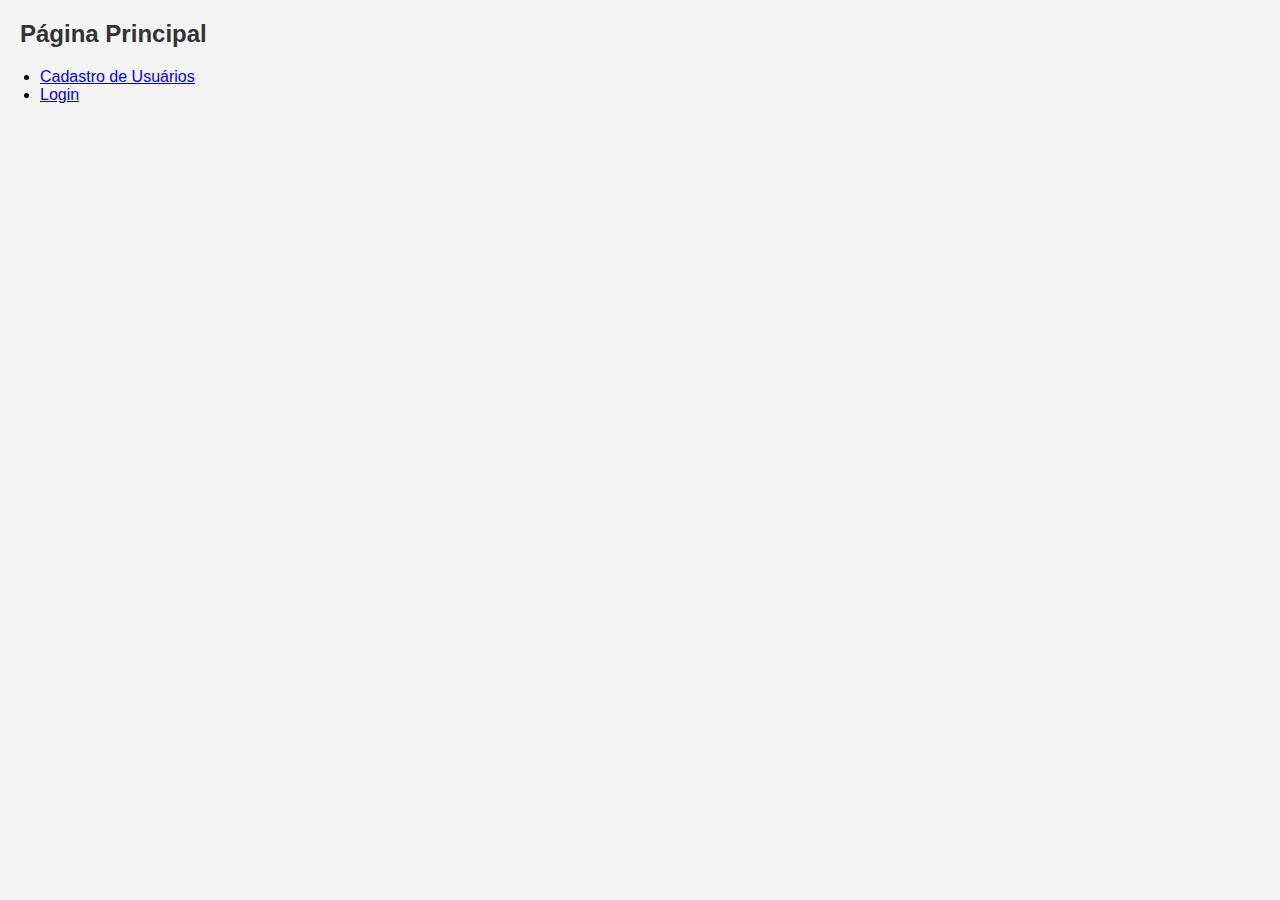
<file: Atividade HTML/index.html>
<!DOCTYPE html>
<html lang="pt-BR">
<head>
    <meta charset="UTF-8">
    <link rel="stylesheet" href="styles.css">
    <title>Página Principal</title>
</head>
<body>
    <h2>Página Principal</h2>
    <nav>
        <ul>
            <li><a href="./index2.html">Cadastro de Usuários</a></li>
            <li><a href="./index0.html">Login</a></li>
        
        </ul>
    </nav>
</body>
</html>
</file>
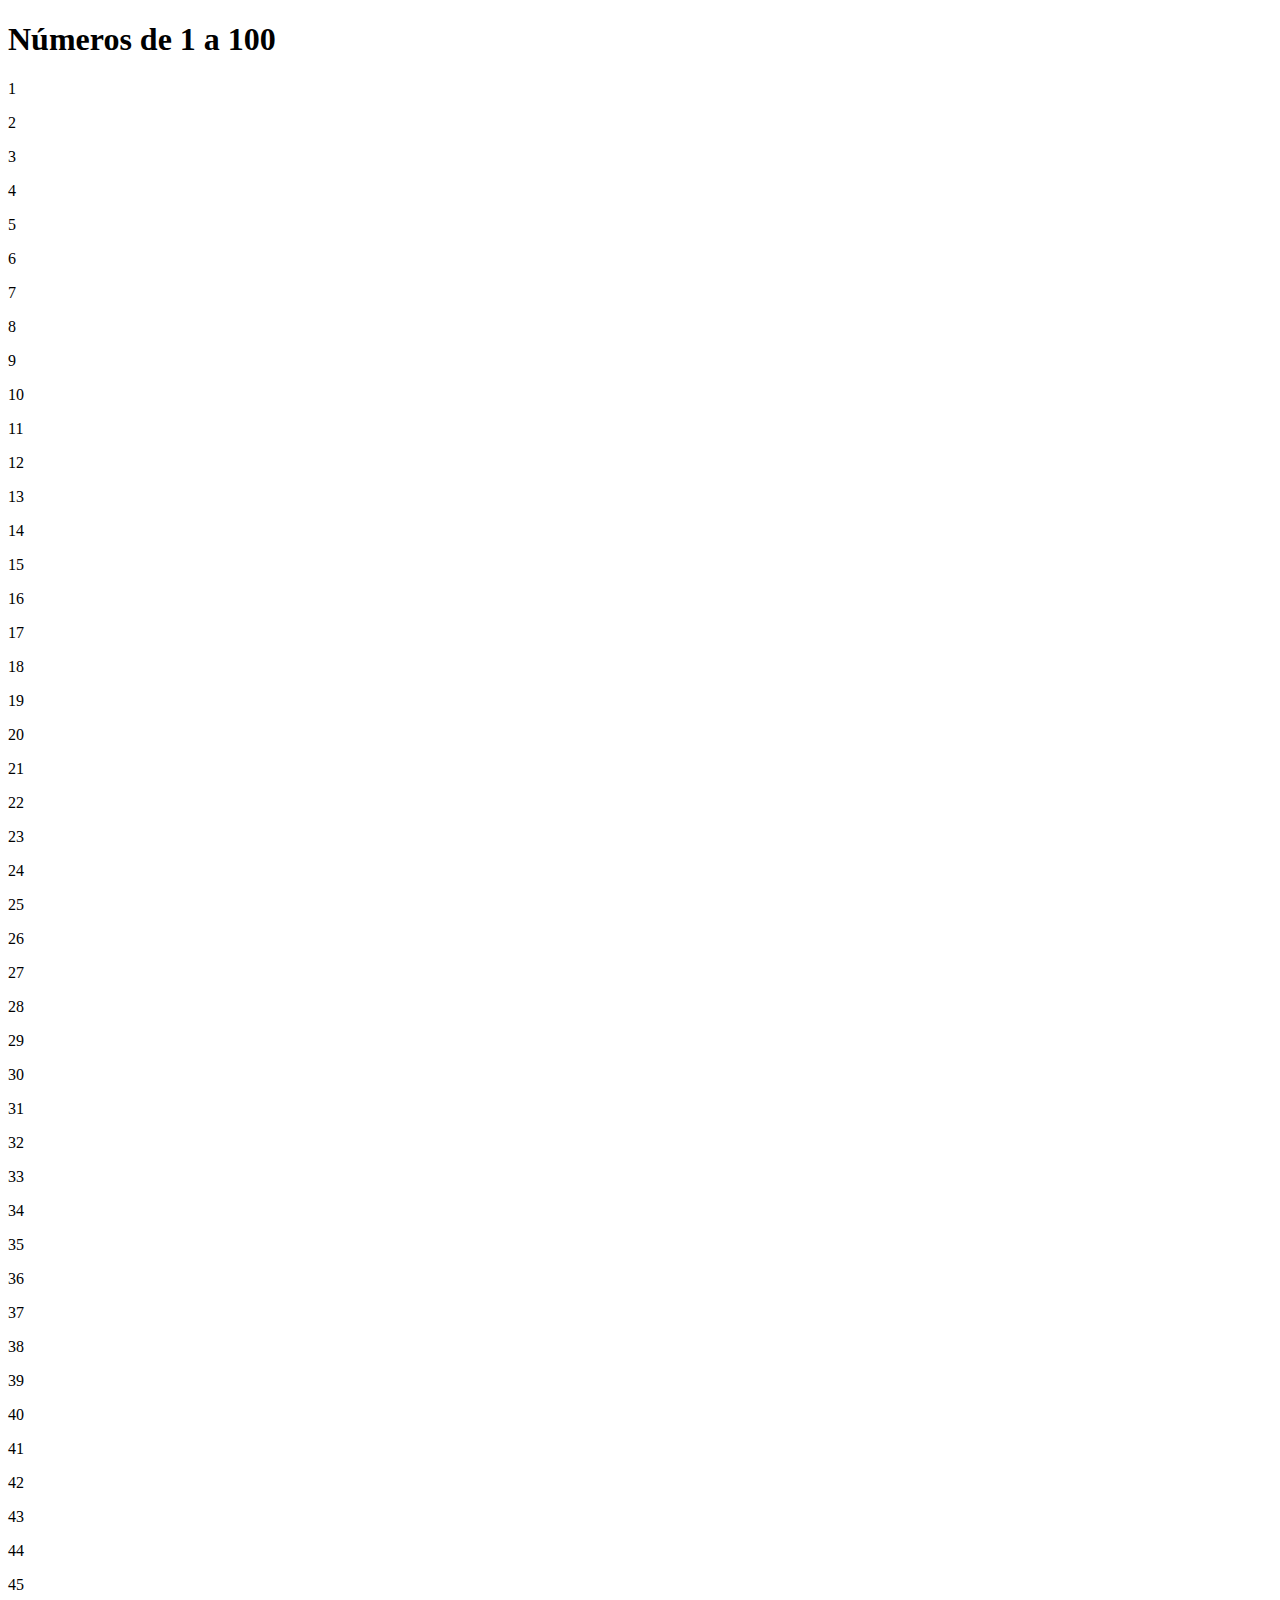
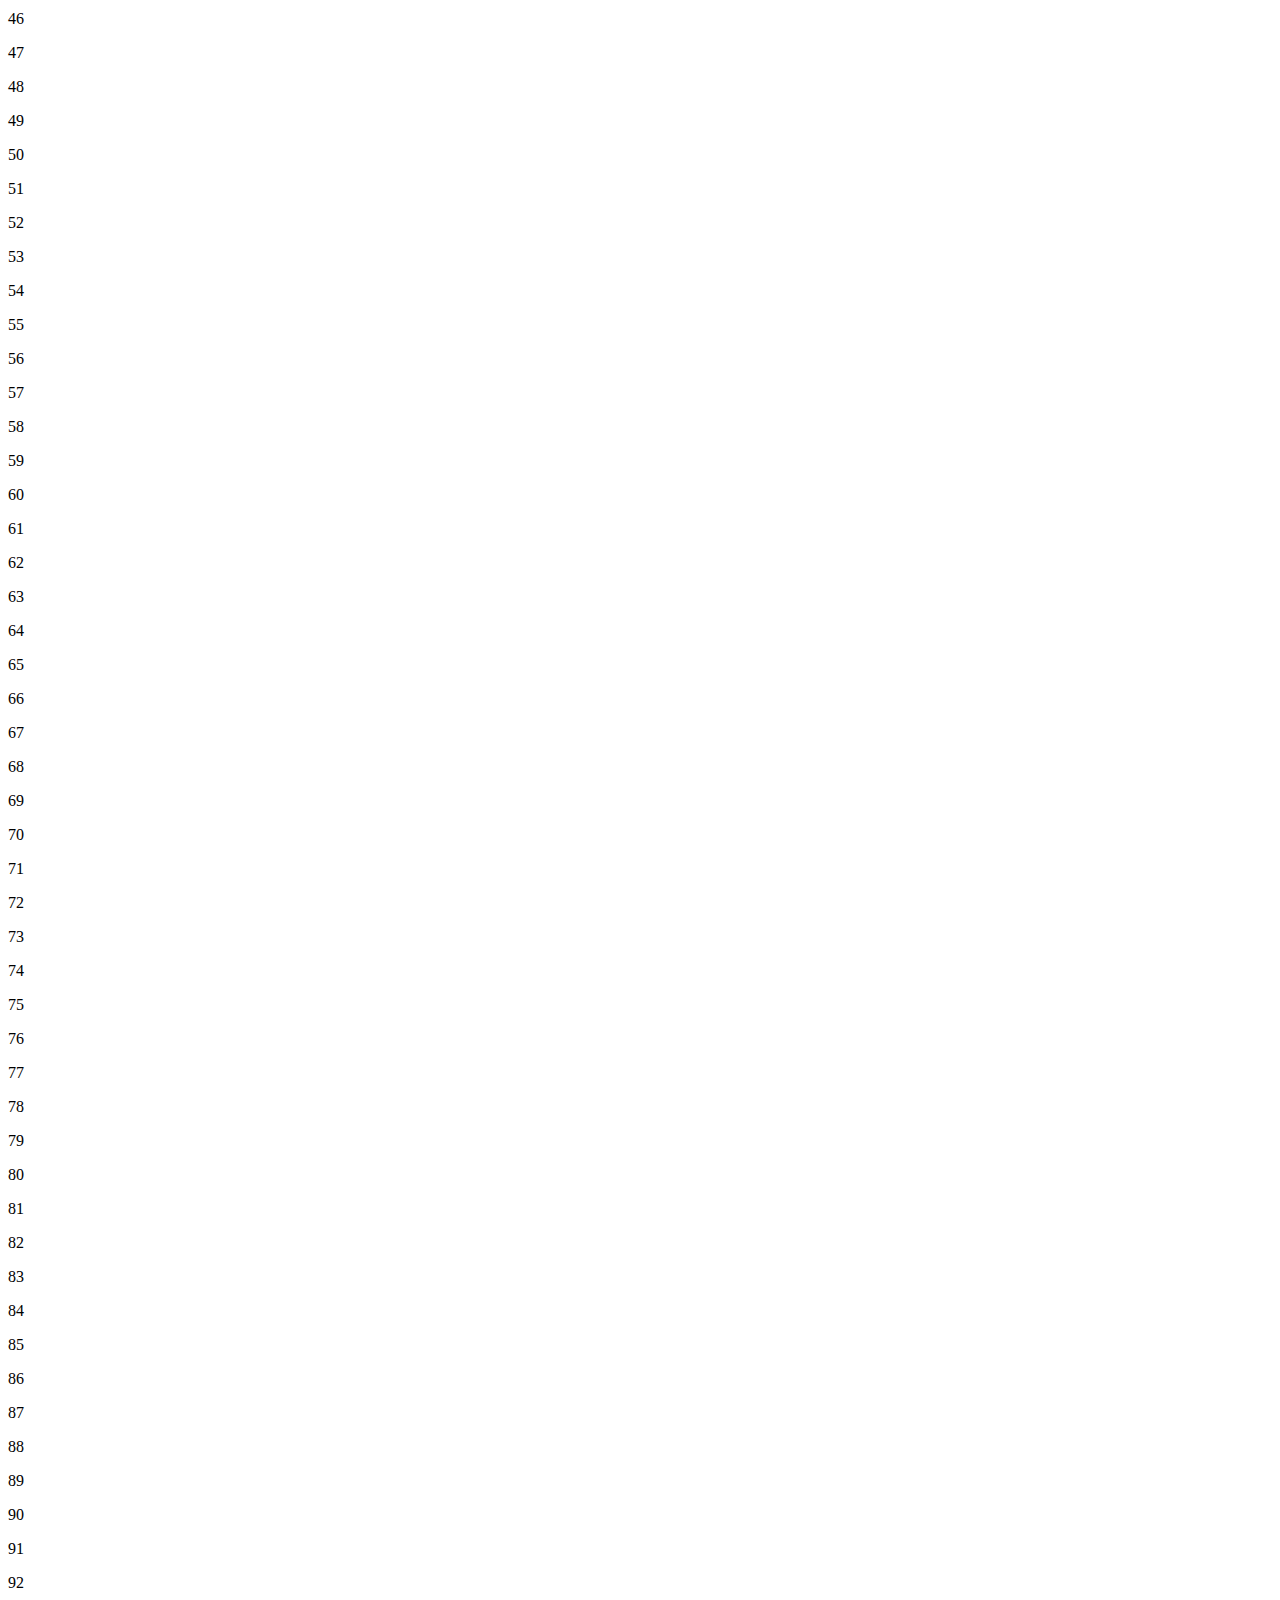
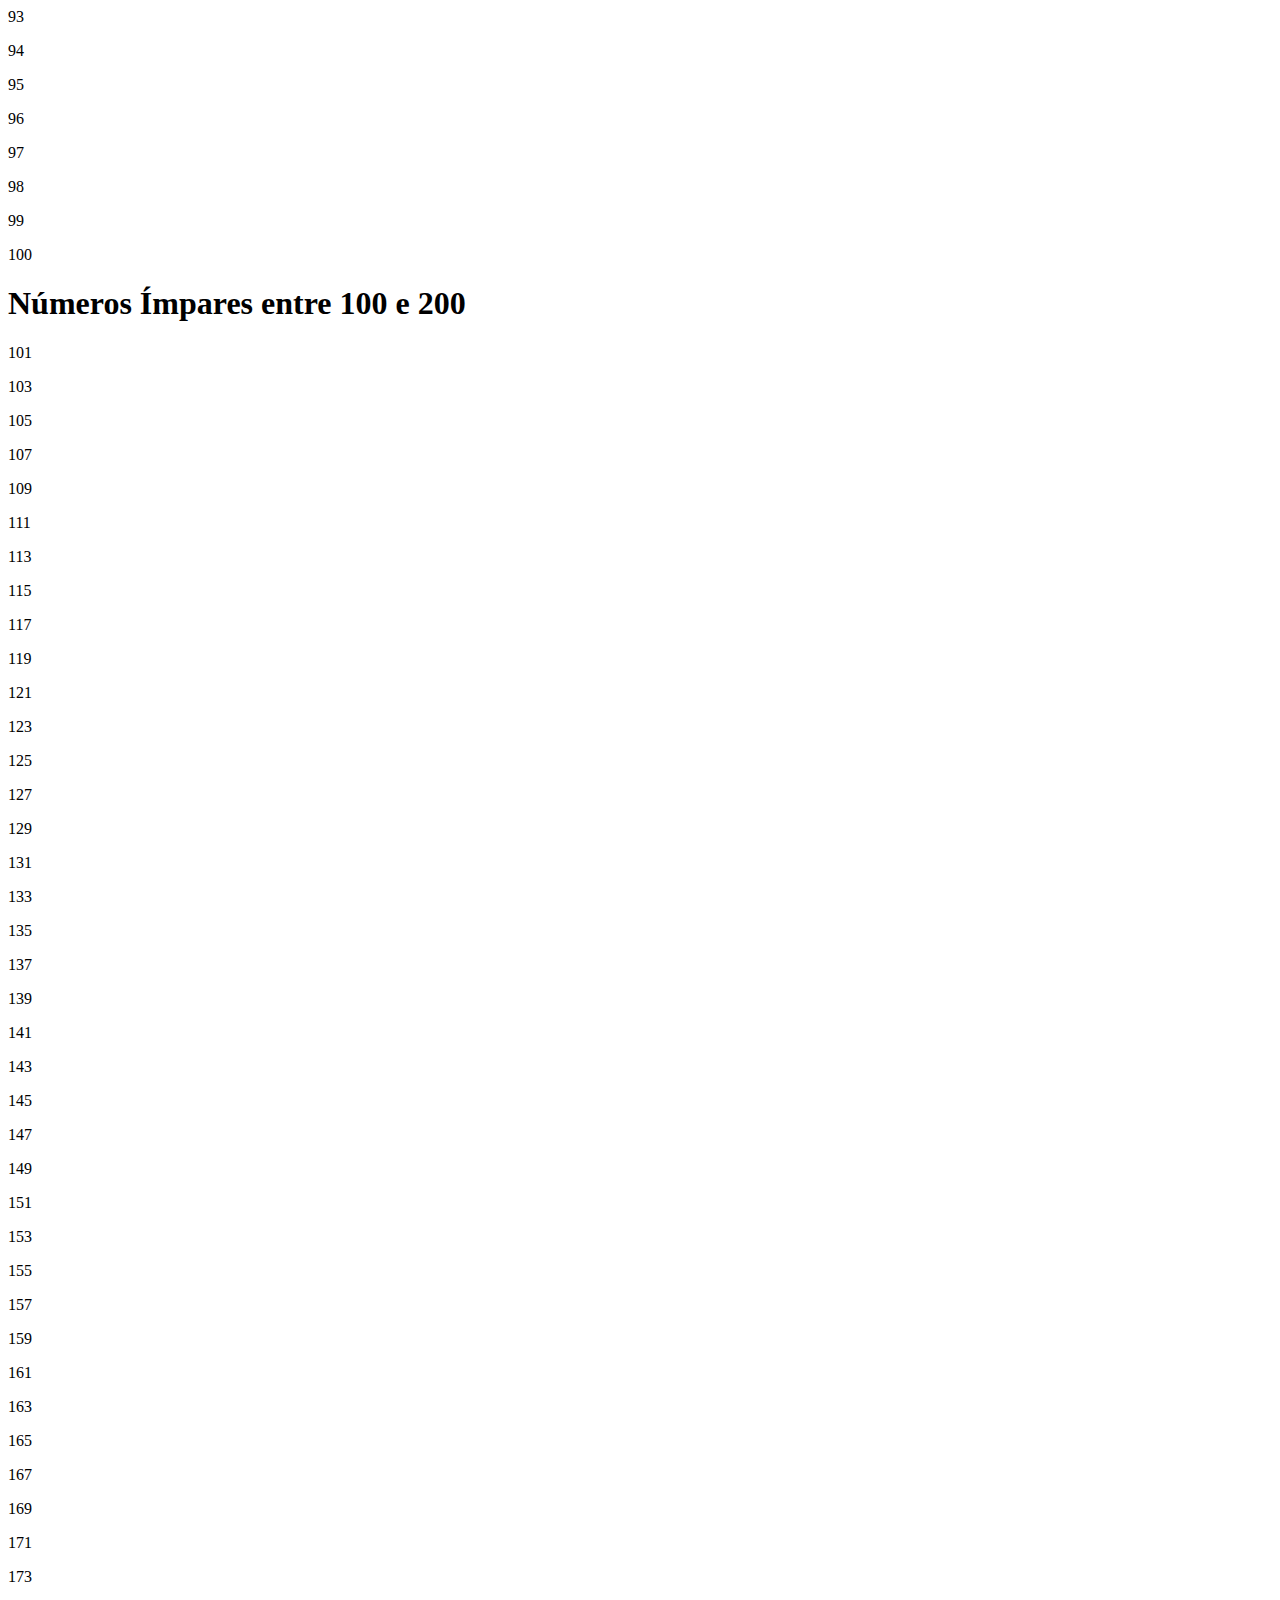
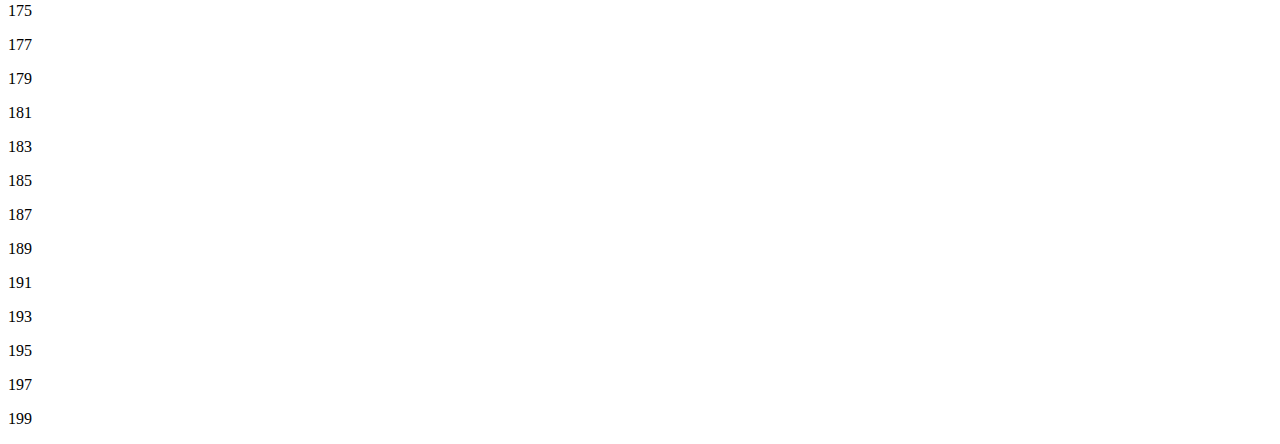
<file: JS-Atividade de números crescentes e decrescentes/index.html>
<!DOCTYPE html>
<html lang="pt-BR">
<head>
    <meta charset="UTF-8">
    <meta name="viewport" content="width=device-width, initial-scale=1.0">
    <title>Execução de JavaScript</title>
</head>
<body>
    <h1>Números de 1 a 100</h1>
    <div id="numerosCrescentes"></div>
    <script src="numerosCrescentes.js"></script>

    <h1>Números Ímpares entre 100 e 200</h1>
    <div id="numerosImpares"></div>
    <script src="numerosImpares.js"></script>
</body>
</html>
</file>
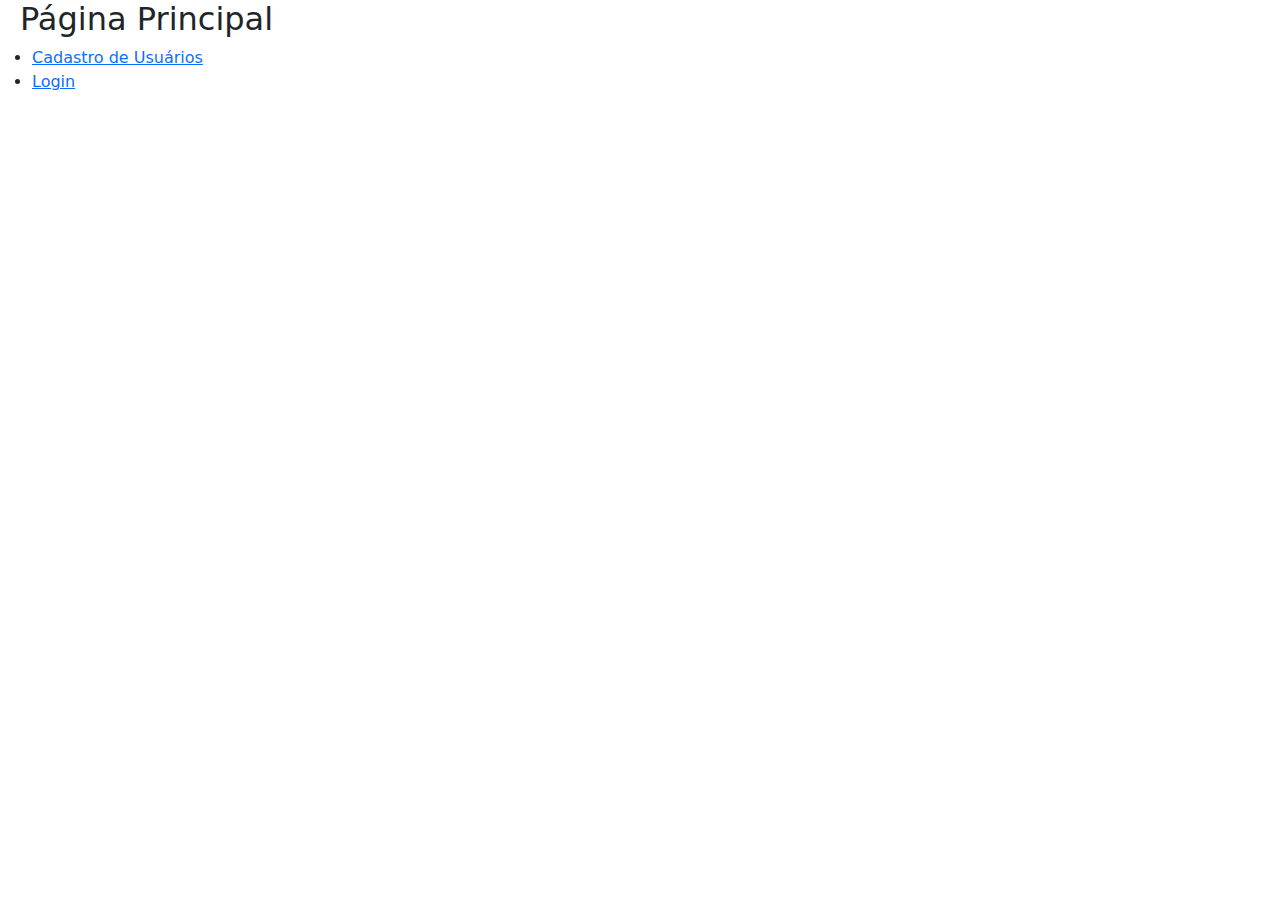
<file: Atividade HTML/index0.html>
<!DOCTYPE html>
<html lang="pt-BR">
<head>
    <meta charset="UTF-8">
    <link rel="stylesheet" href="styles.css">
     <link href="https://cdn.jsdelivr.net/npm/bootstrap@5.3.3/dist/css/bootstrap.min.css" rel="stylesheet" integrity="sha384-QWTKZyjpPEjISv5WaRU9OFeRpok6YctnYmDr5pNlyT2bRjXh0JMhjY6hW+ALEwIH" crossorigin="anonymous">
    <title>Página Principal</title>
</head>
<body>
    <h2>Página Principal</h2>
    <nav>
        <ul>
            <li><a href="./index2.html">Cadastro de Usuários</a></li>
            <li><a href="./index0.html">Login</a></li>
        
        </ul>
    </nav>
</body>
</html>
</file>
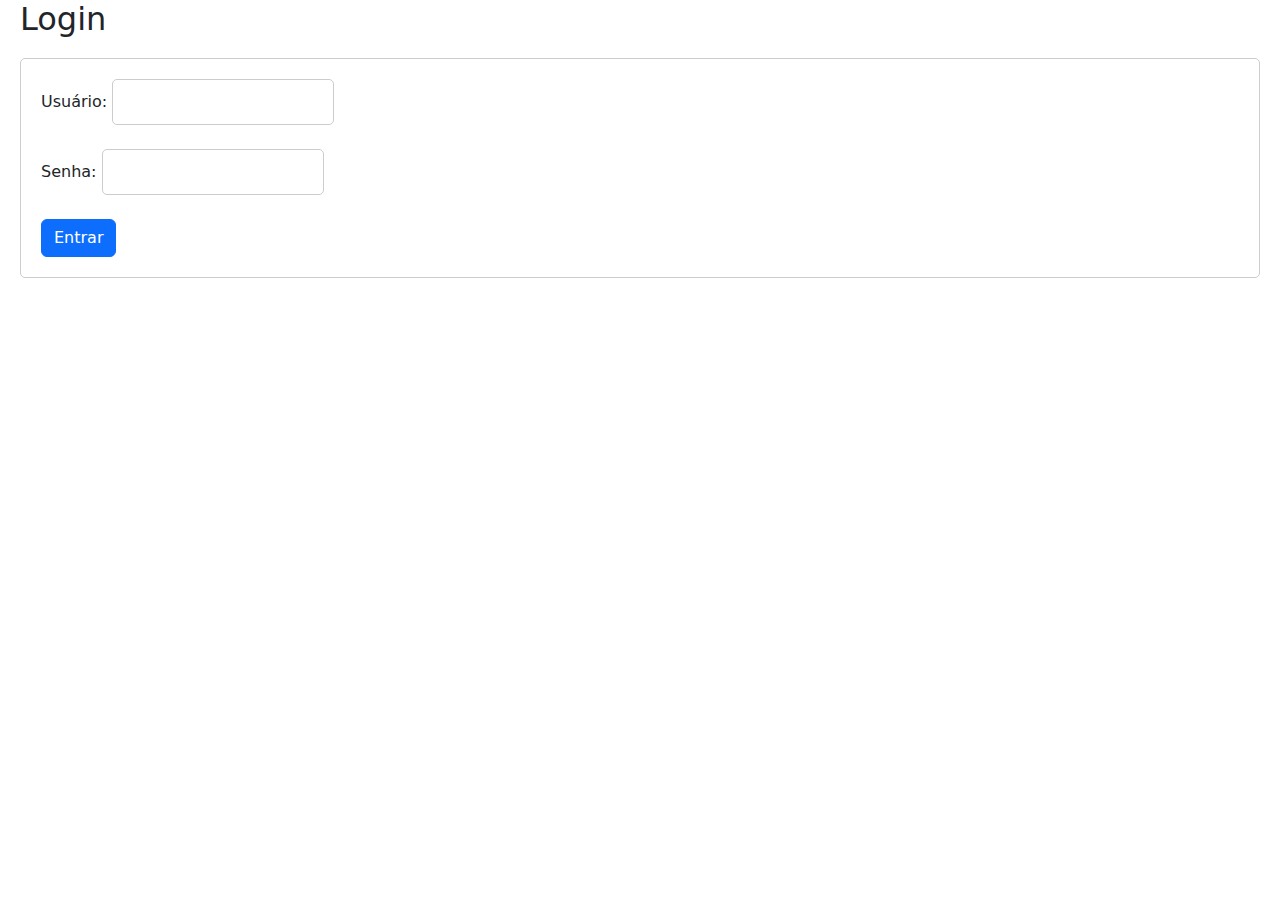
<file: Atividade HTML/index1.html>
<!DOCTYPE html>
<html lang="pt-BR">
<head>
    <meta charset="UTF-8">
    <link rel="stylesheet" href="styles.css">
    <link href="https://cdn.jsdelivr.net/npm/bootstrap@5.3.3/dist/css/bootstrap.min.css" rel="stylesheet" integrity="sha384-QWTKZyjpPEjISv5WaRU9OFeRpok6YctnYmDr5pNlyT2bRjXh0JMhjY6hW+ALEwIH" crossorigin="anonymous">
    <title>Login</title>
</head>
<body>
    <h2>Login</h2>
    <form action="/login" method="post">
        <label for="username">Usuário:</label>
        <input type="text" id="username" name="username" required><br><br>
        <label for="password">Senha:</label>
        <input type="password" id="password" name="password" required><br><br>
        <button type="button" class="btn btn-primary">Entrar</button>

    </form>
</body>
</html>
</file>
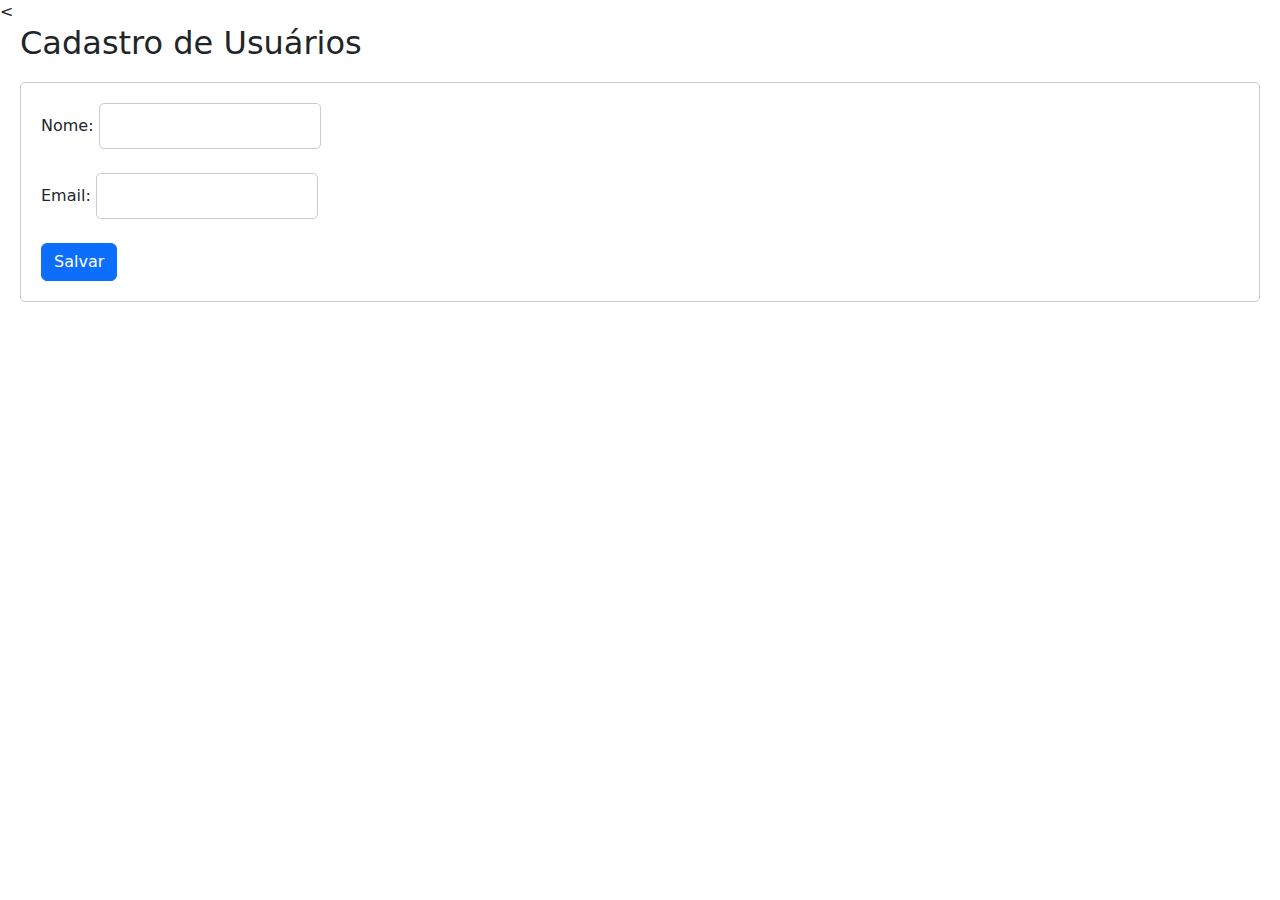
<file: Atividade HTML/index2.html>
<!DOCTYPE html>
<html lang="pt-BR">
<head>
    <meta charset="UTF-8">
    <link rel="stylesheet" href="styles.css">
    <<link href="https://cdn.jsdelivr.net/npm/bootstrap@5.3.3/dist/css/bootstrap.min.css" rel="stylesheet" integrity="sha384-QWTKZyjpPEjISv5WaRU9OFeRpok6YctnYmDr5pNlyT2bRjXh0JMhjY6hW+ALEwIH" crossorigin="anonymous">
    <title>Cadastro de Usuários</title>
</head>
<body>
    <h2>Cadastro de Usuários</h2>
    <form action="/salvar-usuario" method="post">
        <label for="nome">Nome:</label>
        <input type="text" id="nome" name="nome" required><br><br>
        <label for="email">Email:</label>
        <input type="email" id="email" name="email" required><br><br>
        <button type="button" class="btn btn-primary">Salvar</button>

    </form>
</body>
</html>
</file>
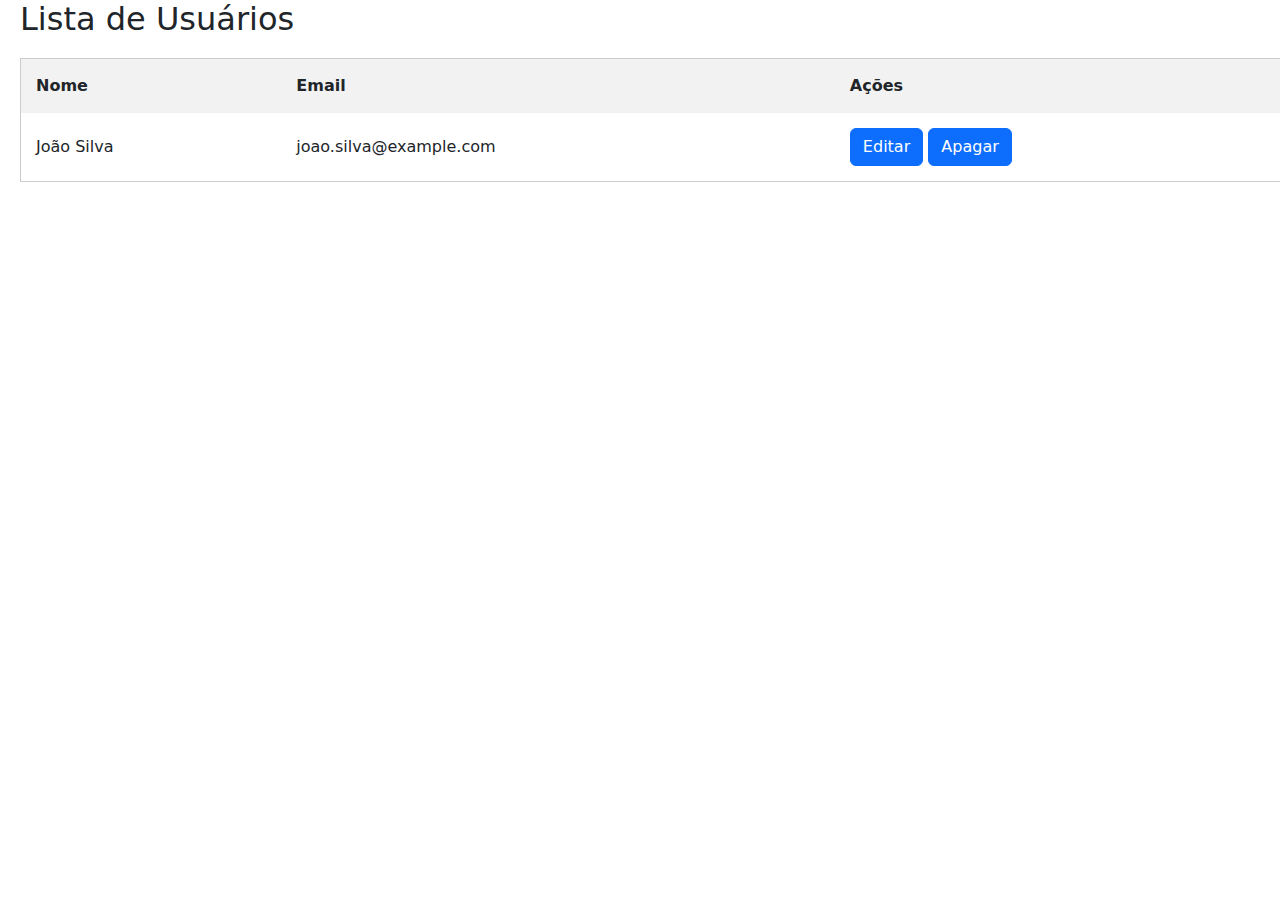
<file: Atividade HTML/index3.html>
<!DOCTYPE html>
<html lang="pt-BR">
<head>
    <meta charset="UTF-8">
    <link rel="stylesheet" href="styles.css">
    <link href="https://cdn.jsdelivr.net/npm/bootstrap@5.3.3/dist/css/bootstrap.min.css" rel="stylesheet" integrity="sha384-QWTKZyjpPEjISv5WaRU9OFeRpok6YctnYmDr5pNlyT2bRjXh0JMhjY6hW+ALEwIH" crossorigin="anonymous">
    <title>Lista de Usuários</title>
</head>
<body>
    <h2>Lista de Usuários</h2>
    <table border="1">
        <thead>
            <tr>
                <th>Nome</th>
                <th>Email</th>
                <th>Ações</th>
            </tr>
        </thead>
        <tbody>
            <!-- Exemplo de linha de usuário -->
            <tr>
                <td>João Silva</td>
                <td>joao.silva@example.com</td>
                <td>
                    <button type="button" class="btn btn-primary">Editar</button>
                    <button type="button" class="btn btn-primary">Apagar</button>
                </td>
            </tr>
            <!-- Adicione outras linhas conforme necessário -->
        </tbody>
    </table>
</body>
</html>
</file>
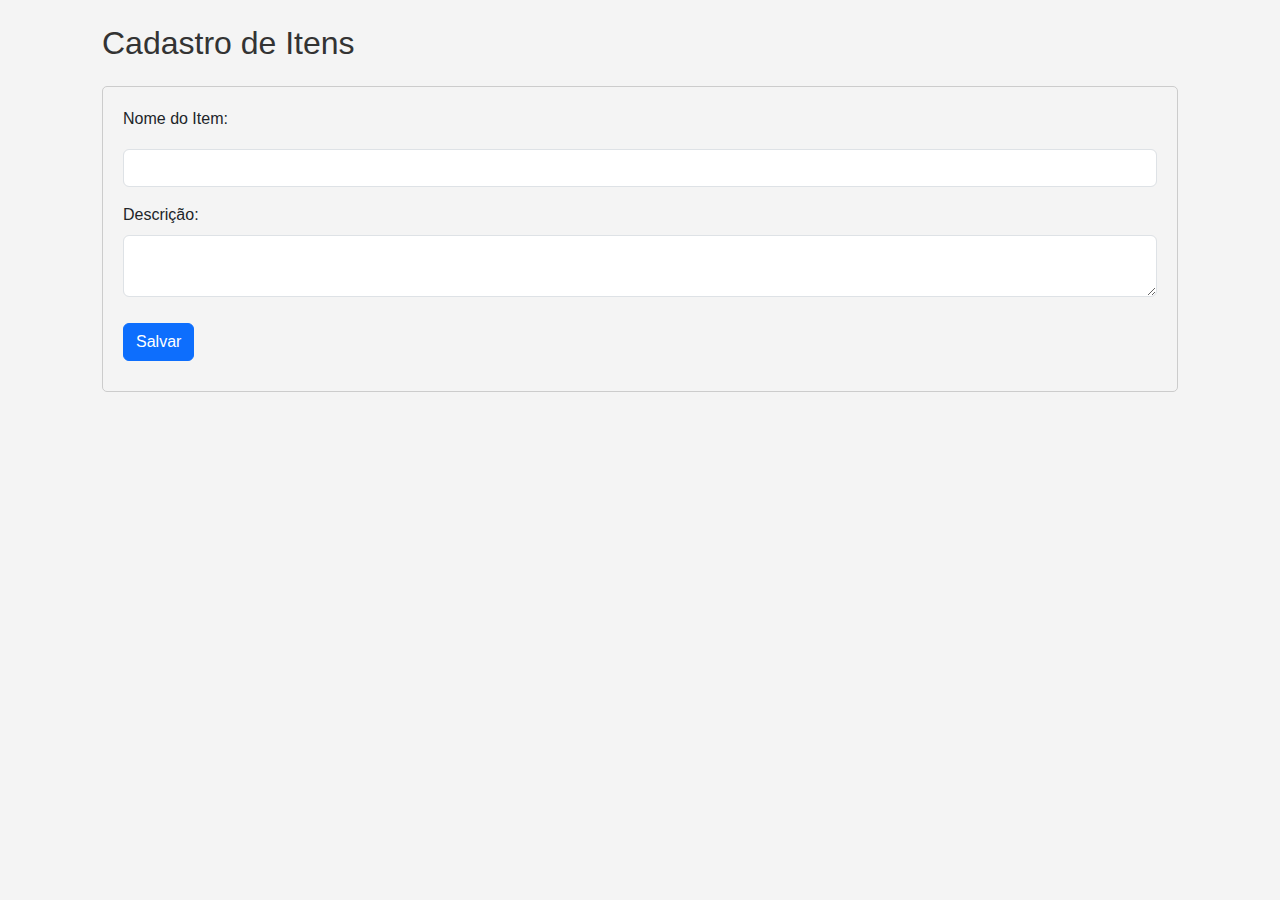
<file: Atividade HTML/index4.html>
<!DOCTYPE html>
<html lang="pt-BR">
<head>
    <meta charset="UTF-8">
    <title>Cadastro de Itens</title>
    <link href="https://cdn.jsdelivr.net/npm/bootstrap@5.3.3/dist/css/bootstrap.min.css" rel="stylesheet" integrity="sha384-QWTKZyjpPEjISv5WaRU9OFeRpok6YctnYmDr5pNlyT2bRjXh0JMhjY6hW+ALEwIH" crossorigin="anonymous">
    <link rel="stylesheet" href="styles.css">
</head>
<body class="container">
    <h2 class="my-4">Cadastro de Itens</h2>
    <form action="/salvar-item" method="post">
        <div class="mb-3">
            <label for="nome" class="form-label">Nome do Item:</label>
            <input type="text" id="nome" name="nome" class="form-control" required>
        </div>
        <div class="mb-3">
            <label for="descricao" class="form-label">Descrição:</label>
            <textarea id="descricao" name="descricao" class="form-control" required></textarea>
        </div>
        <button type="submit" class="btn btn-primary">Salvar</button>
    </form>
</body>
</html>
</file>
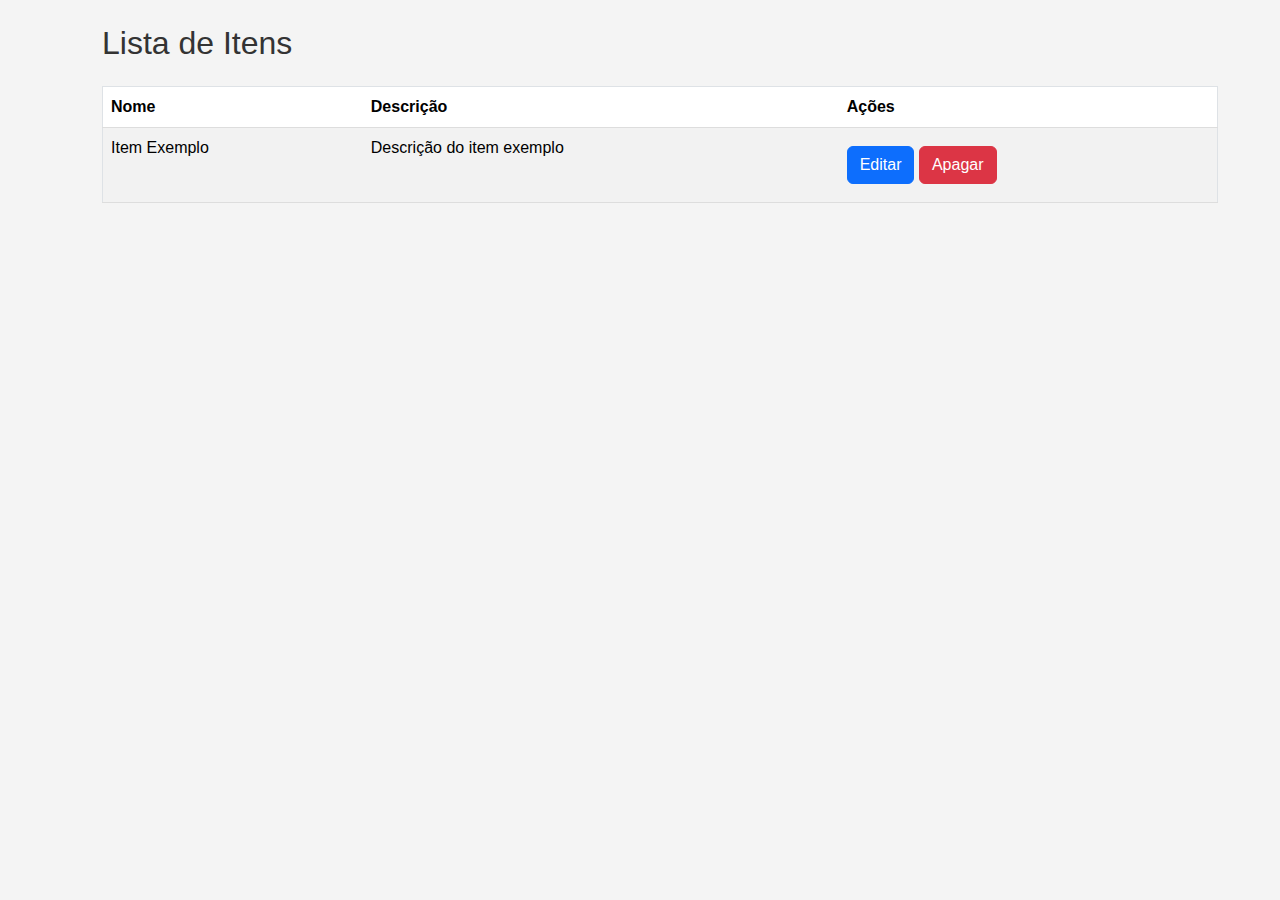
<file: Atividade HTML/index5.html>
<!DOCTYPE html>
<html lang="pt-BR">
<head>
    <meta charset="UTF-8">
    <title>Lista de Itens</title>
    <link href="https://stackpath.bootstrapcdn.com/bootstrap/5.3.0/css/bootstrap.min.css" rel="stylesheet">
    <link rel="stylesheet" href="styles.css">
    <script>
        function confirmarApagar() {
            return confirm('Você tem certeza que deseja apagar este item?');
        }
    </script>
</head>
<body class="container">
    <h2 class="my-4">Lista de Itens</h2>
    <table class="table table-striped">
        <thead>
            <tr>
                <th>Nome</th>
                <th>Descrição</th>
                <th>Ações</th>
            </tr>
        </thead>
        <tbody>
            <!-- Exemplo de linha de item -->
            <tr>
                <td>Item Exemplo</td>
                <td>Descrição do item exemplo</td>
                <td>
                    <button class="btn btn-primary" onclick="editarItem()">Editar</button>
                    <button class="btn btn-danger" onclick="return confirmarApagar()">Apagar</button>
                </td>
            </tr>
            <!-- Adicione outras linhas conforme necessário -->
        </tbody>
    </table>
</body>
</html>
</file>
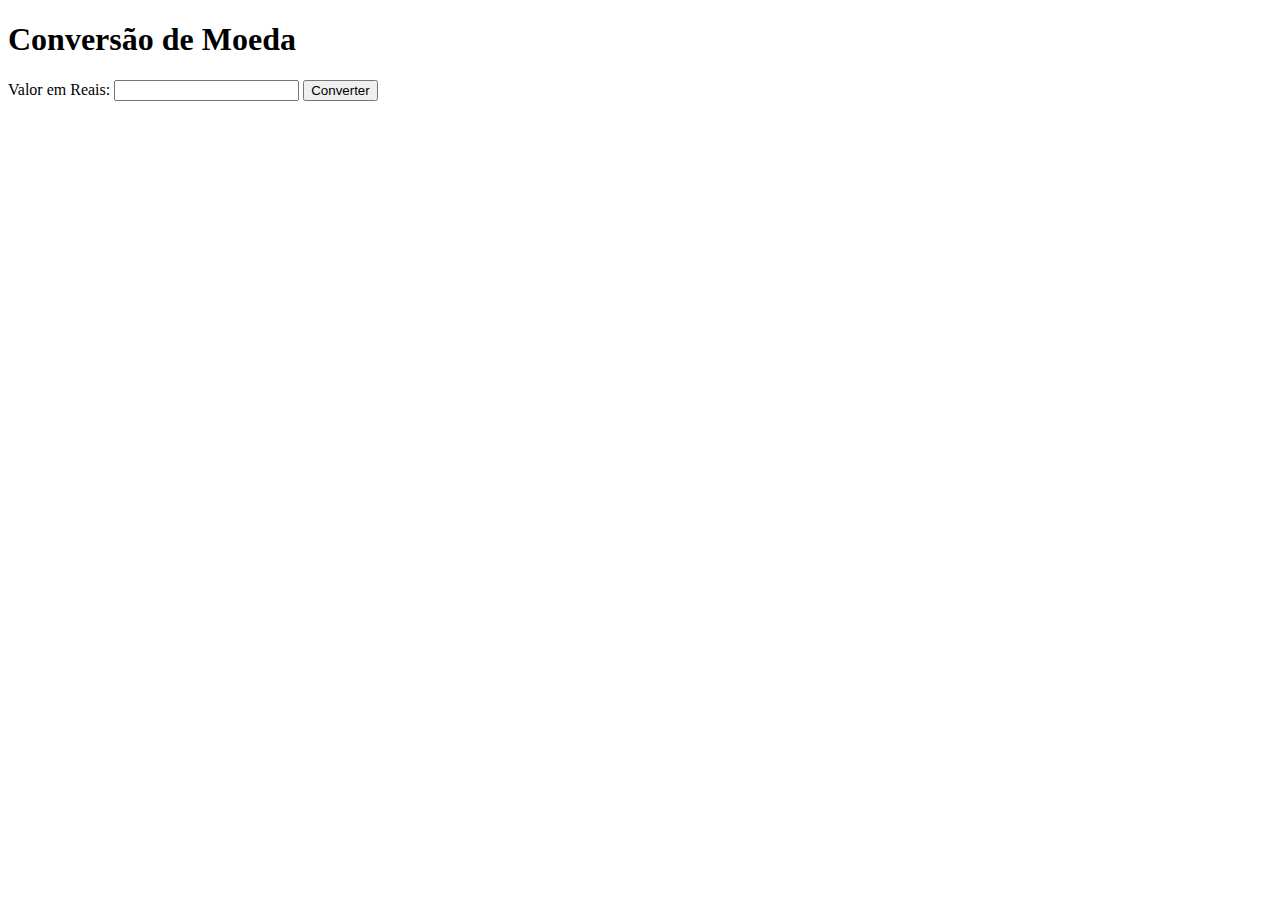
<file: JS-Atividade de Olá mundo e Conversão moeda/ConversãoMoeda.html>
<!DOCTYPE html>
<html lang="pt-BR">
<head>
    <meta charset="UTF-8">
    <meta name="viewport" content="width=device-width, initial-scale=1.0">
    <title>Conversão de Moeda</title>
    <script>
        // Função que converte reais para dólares
        function converterRealParaDolar(valorEmReais) {
            const taxaDeCambio = 5; // 1 dólar = 5 reais
            const valorEmDolares = valorEmReais / taxaDeCambio;
            return valorEmDolares;
        }

        // Função chamada ao clicar no botão de conversão
        function converter() {
            const valorEmReais = document.getElementById("valorReais").value;
            const valorConvertido = converterRealParaDolar(valorEmReais);
            document.getElementById("resultadoConversao").innerText = `R$${valorEmReais} equivalem a $${valorConvertido.toFixed(2)} dólares.`;
        }
    </script>
</head>
<body>
    <h1>Conversão de Moeda</h1>
    <div>
        <label for="valorReais">Valor em Reais: </label>
        <input type="number" id="valorReais" />
        <button onclick="converter()">Converter</button>
        <p id="resultadoConversao"></p>
    </div>
</body>
</html>
</file>
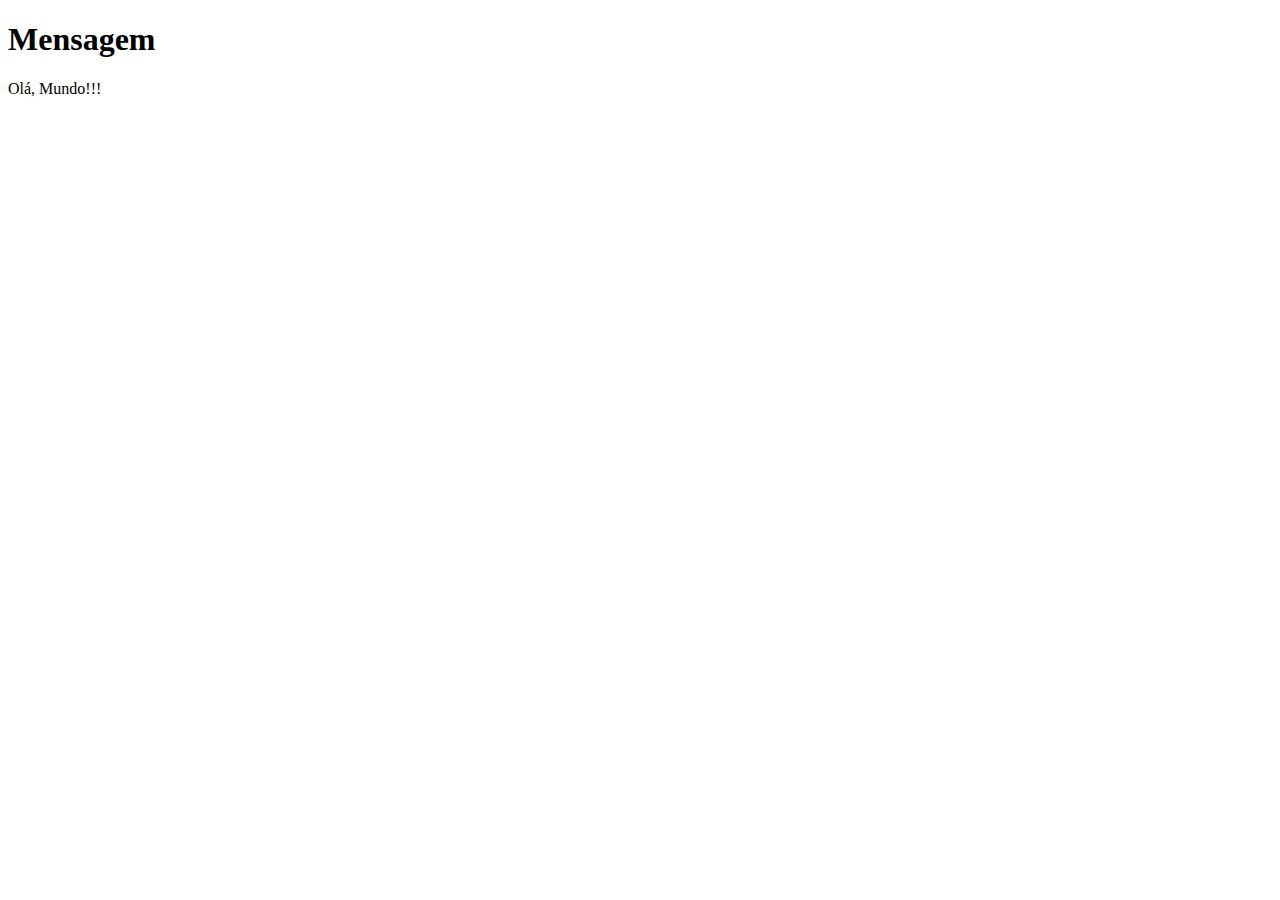
<file: JS-Atividade de Olá mundo e Conversão moeda/OláMundo.html>
<!DOCTYPE html>
<html lang="pt-BR">
<head>
    <meta charset="UTF-8">
    <meta name="viewport" content="width=device-width, initial-scale=1.0">
    <title>Mensagem Olá, Mundo!</title>
    <script>
        // Função que mostra a mensagem "Olá, Mundo!!!"
        function mostrarMensagem() {
            document.getElementById("mensagem").innerText = "Olá, Mundo!!!";
        }

        // Chama a função para mostrar a mensagem ao carregar a página
        window.onload = mostrarMensagem;
    </script>
</head>
<body>
    <h1>Mensagem</h1>
    <p id="mensagem"></p>
</body>
</html>
</file>
<file: Atividade HTML/styles.css>
/* Estilos gerais */
body {
    margin: 0;
    padding: 0;
    font-family: Arial, sans-serif;
}

h2 {
    margin: 20px;
    color: #333;
}

form, table {
    margin: 20px;
    padding: 20px;
    border: 1px solid #ccc;
    border-radius: 5px;
}

input, button {
    margin: 10px 0;
    padding: 10px;
    border: 1px solid #ccc;
    border-radius: 5px;
}

body {
    background-color: #f4f4f4;
}

button {
    background-color: #4CAF50;
    color: white;
    cursor: pointer;
}

button:hover {
    background-color: #45a049;
}

table {
    width: 100%;
    border-collapse: collapse;
}

th, td {
    padding: 15px;
    text-align: left;
    border-bottom: 1px solid #ddd;
}

th {
    background-color: #f2f2f2;
}

/* Media queries para telas de até 850px */
@media (max-width: 850px) {
    form, table {
        margin: 10px;
        padding: 10px;
    }

    th, td {
        padding: 10px;
    }
}

/* Media queries para telas de até 600px */
@media (max-width: 600px) {
    h2 {
        font-size: 1.5em;
    }

    form, table {
        margin: 5px;
        padding: 5px;
    }

    th, td {
        padding: 8px;
    }
}

/* Media queries para telas de até 400px */
@media (max-width: 400px) {
    h2 {
        font-size: 1.2em;
    }

    form, table {
        margin: 2px;
        padding: 2px;
    }

    th, td {
        padding: 5px;
    }

    input, button {
        width: 100%;
        box-sizing: border-box;
    }
}
</file>
